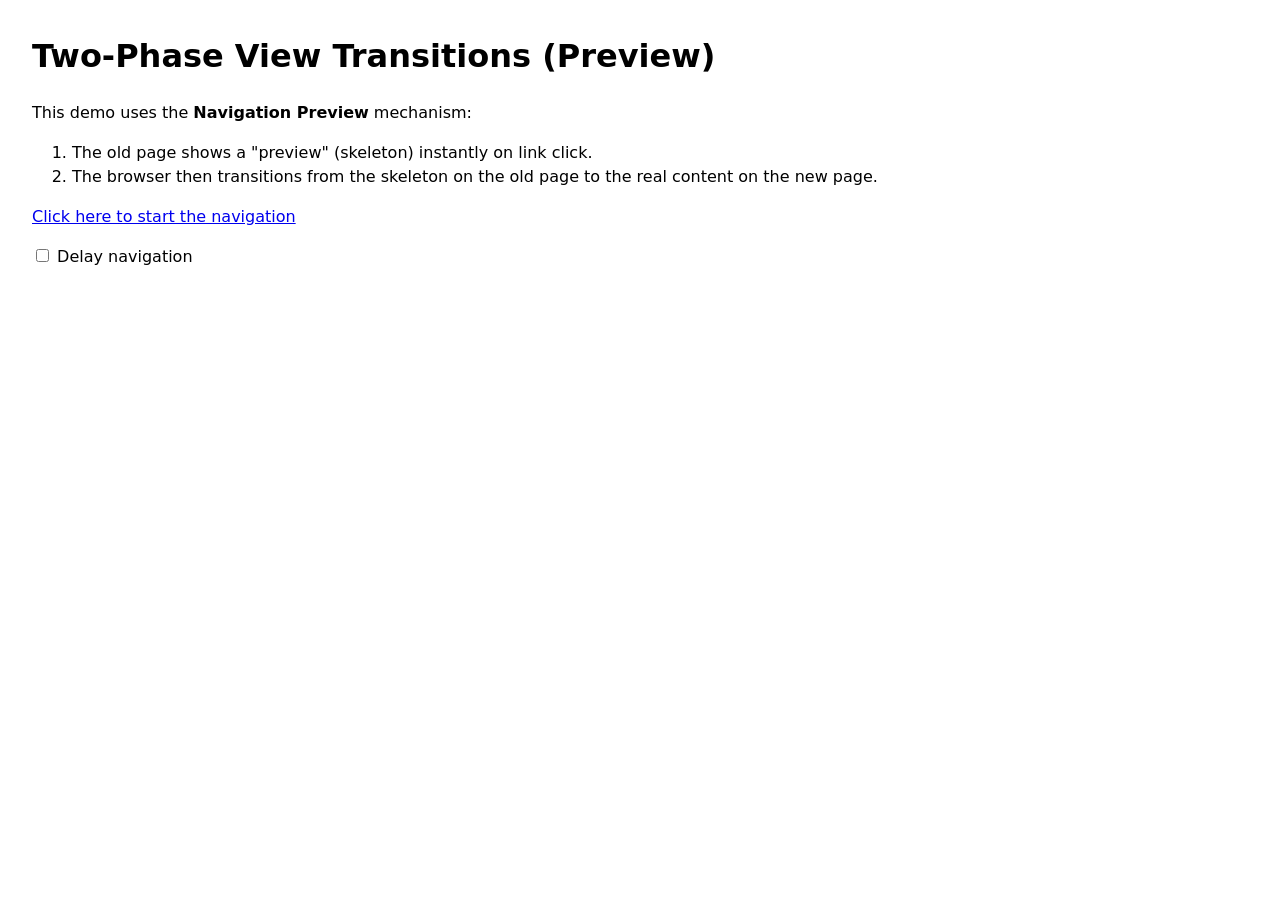
<file: index.html>
<!doctype html>
<html lang="en">
  <head>
    <meta charset="UTF-8" />
    <meta name="viewport" content="width=device-width, initial-scale=1.0" />
    <title>Two-Phase View Transitions Demo (Preview Mechanism)</title>
    <link rel="stylesheet" href="style.css" />
  </head>
  <body>
    <div id="initial-content">
      <h1>Two-Phase View Transitions (Preview)</h1>
      <p>This demo uses the <b>Navigation Preview</b> mechanism:</p>
      <ol>
        <li>
          The old page shows a "preview" (skeleton) instantly on link click.
        </li>
        <li>
          The browser then transitions from the skeleton on the old page to the
          real content on the new page.
        </li>
      </ol>
      <p>
        <a href="content.html" id="nav-link"
          >Click here to start the navigation</a
        >
      </p>
      <p>
        <input type="checkbox" id="delay" />
        <label for="delay">Delay navigation</label>
      </p>
    </div>

    <!-- The Skeleton element that will be shown during 'preview' -->
    <div id="main-content" class="skeleton-box"></div>
  </body>
</html>
</file>
<file: style.css>
@view-transition {
    navigation: auto;
    types: enter-new;
  }

  @view-transition {
    navigation: preview;
    types: exit-old;
  }

  #main-content {
    width: min-content;
    height: 20px;
  }

  #initial-content {
    view-transition-name: content;
  }

  #main-content {
    view-transition-name: main;
  }

  body {
    font-family: system-ui, -apple-system, sans-serif;
    margin: 2rem;
    line-height: 1.5;
  }

  /* 
   Solution 2 from explainer:
   Show the skeleton when in navigation-preview state.
*/
  @navigation(preview) {
    #initial-content {
      position: absolute;
      left: 10px;
      bottom: 10px;
      width: 10px;
      height: 10px;
      overflow: clip;
    }

    #main-content {
      position: absolute;
      display: block;
      bottom: 100%;
      width: 10px;
      height: 10px;
    }
  }

  &::view-transition-group(*) {
    animation-duration: 1s;
  }

  :root:active-view-transition-type(exit-old) {
    &::view-transition-group(main-content) {
      display: none;
    }
  }

  /* :root:active-view-transition-type(enter-new) {
    &::view-transition-old(main-content) {
      display: none;
    }
  } */

  .real-content {
    background-color: #f9f9f9;
    padding: 2rem;
    border-radius: 8px;
    border: 1px solid #ddd;
  }

  h1 {
    margin-top: 0;
  }
</file>
